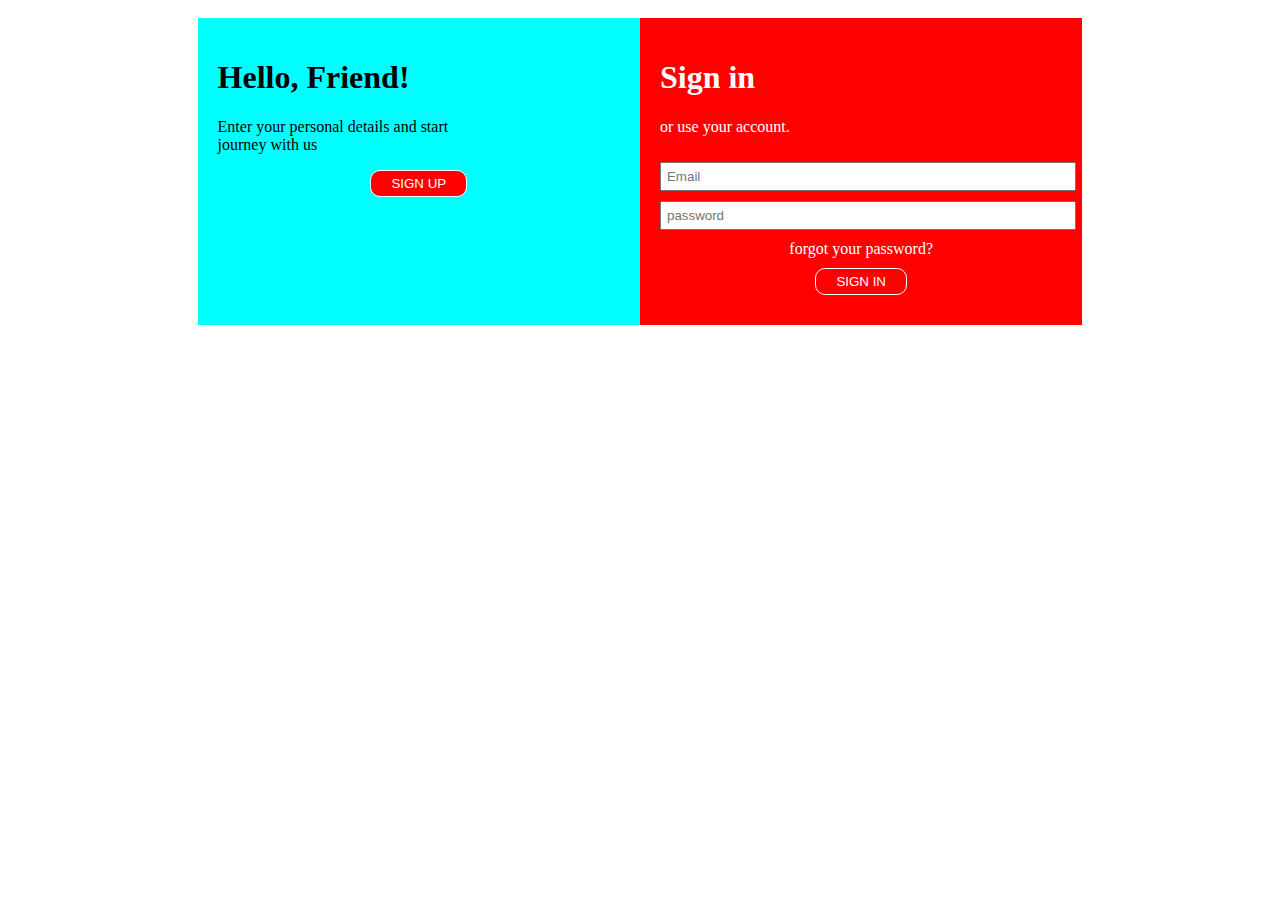
<file: hikmat/index.html>
<!DOCTYPE html>
<html lang="en">

<head>
    <meta charset="UTF-8">
    <meta name="viewport" content="width=device-width, initial-scale=1.0">
    <title>Document</title>
    <link rel="stylesheet" href="style.css">
  
</head>

<body>
    <div id="continer">
    <div id="d1">
    <h1>Sign in</h1>
    <div>
        <a href=""></a>
        <a href=""></a>
        <a href=""></a>
    </div>
    <p>or use your account.</p>
    <input type="email" placeholder="Email">
    <input type="password" placeholder="password">
    <a href="#"> forgot your password?</a>
     <a href="page 1.html"><button>SIGN IN</button></a>
</div>
<div id="d2">
    <h1>Hello, Friend!</h1>
    <p>Enter your personal details and start <br>journey with us </p>
    
    <a href="page 2.html"><button>SIGN UP</button></a>
</div>
</div>

</body>

</html>
</file>
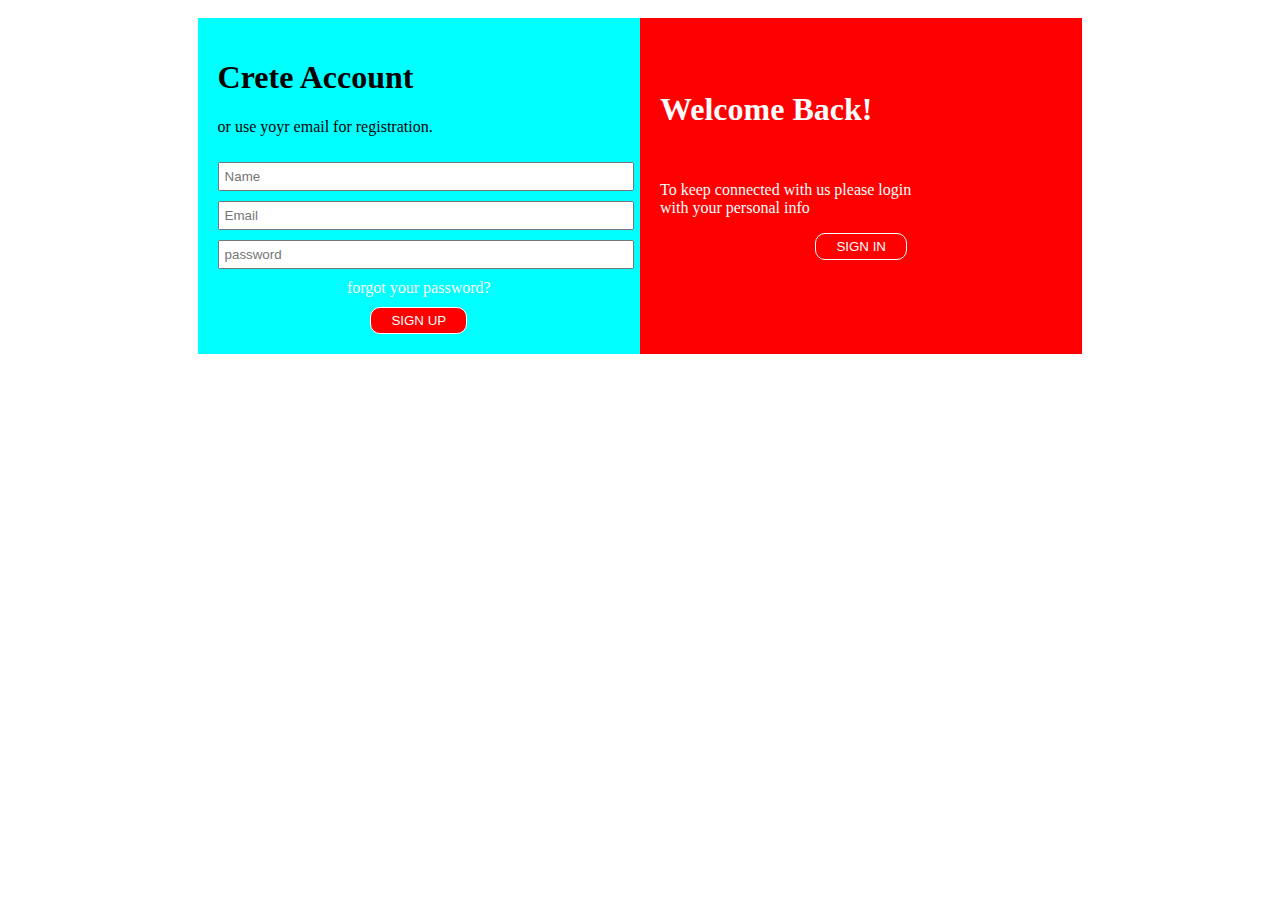
<file: hikmat/page 2.html>
<!DOCTYPE html>
<html lang="en">

<head>
    <meta charset="UTF-8">
    <meta name="viewport" content="width=device-width, initial-scale=1.0">
    <title>Document</title>
    <style>
        #continer{
            width: 70%;
            margin-left: auto;
            margin-right: auto;
            display: grid;
            grid-template-columns: 1fr 1fr;
        }
        input{
            width: 100%;
            padding: 5px;
            margin-top: 10px;
        }
        a{
            text-align: center;
            text-decoration: none;
            color: white;
            display: block;
            margin: 10px ;
        }
        #d1{
            color: white;
            margin: 10px 0px 0px 0px ;
            background-color: red;
            padding: 20px;
            box-sizing: border-box;
            order: calc(2);
        }
        #d2{
            background-color: aqua;
            padding: 20px;
            box-sizing: border-box;
            margin: 10px 0px 0px 0px ;
            order: calc(1);
          
        }
        button{
            border-radius: 10px;
            border: 1px solid white;
            background-color: red;
            color: white;
            padding: 5px 20px;
            display: block;
            margin: 0px auto 0px auto;

        }
       #hi{
            line-height: 100px;
        }
        button:hover{
            outline: 3px solid rgb(42, 227, 147);

             outline-offset: 2px;
             color:rgb(42, 227, 147);
        }

    </style>
</head>

<body>

    <div id="continer">

        <div id="d1">
            <h1 id="hi">Welcome Back!</h1>
            <p>To keep connected with us please login <br> with your personal info</p>
            
            <a href="page 1.html"><button>SIGN IN</button></a>
        </div>
    <div  id="d2">
    <h1>Crete Account</h1>
    <div>
        <a href=""></a>
        <a href=""></a>
        <a href=""></a>
    </div>
    <p>or use yoyr email for registration.</p>
    <input type="text" placeholder="Name">
    <input type="email" placeholder="Email">
    <input type="password" placeholder="password">
    <a href="#"> forgot your password?</a>
     <a href="page 2.html"></a><button>SIGN UP</button></a>
</div>

</div>

</body>

</html>
</file>
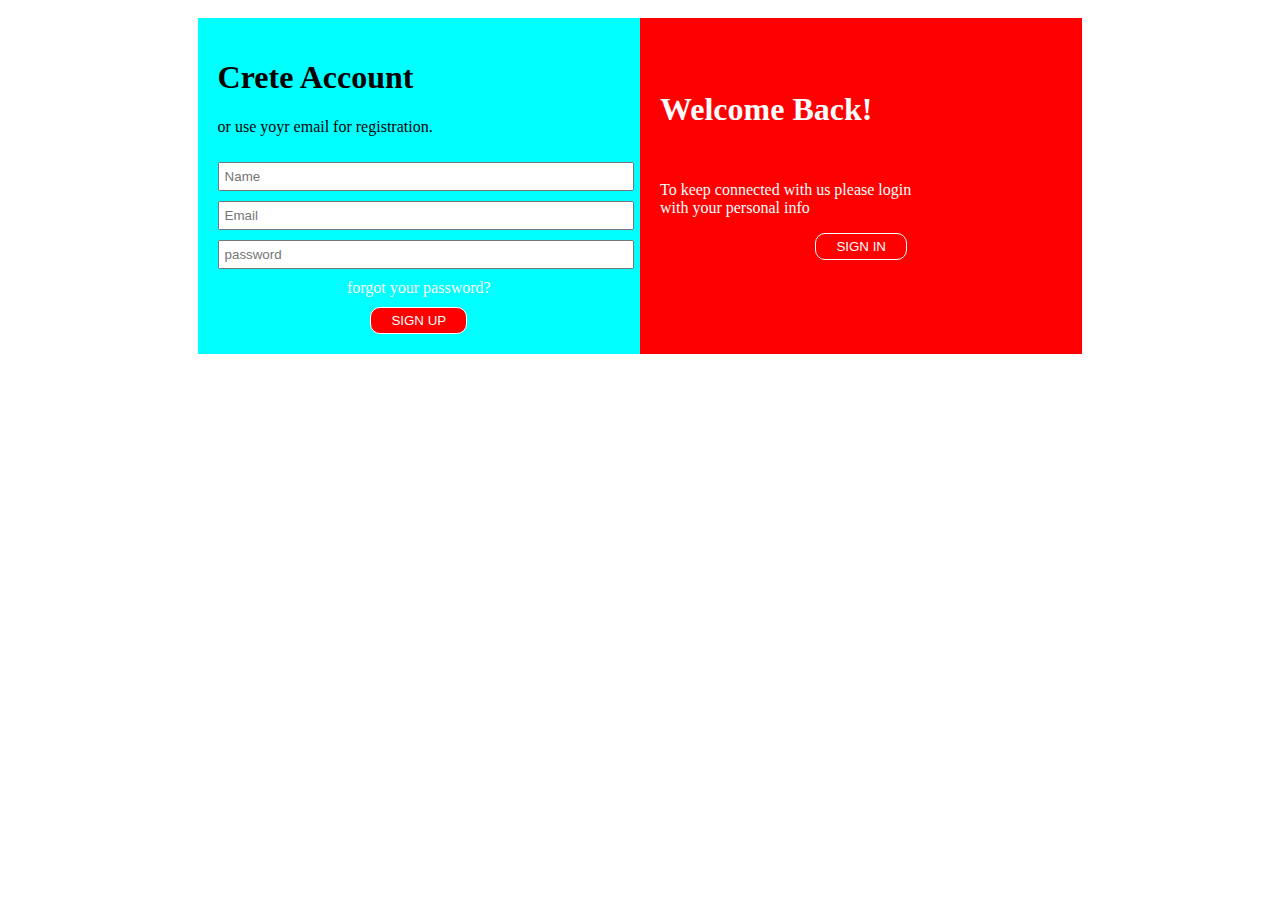
<file: hikmat/hikmat/page 2.html>
<!DOCTYPE html>
<html lang="en">

<head>
    <meta charset="UTF-8">
    <meta name="viewport" content="width=device-width, initial-scale=1.0">
    <title>Document</title>
    <style>
        #continer{
            width: 70%;
            margin-left: auto;
            margin-right: auto;
            display: grid;
            grid-template-columns: 1fr;
        }
        input{
            width: 100%;
            padding: 5px;
            margin-top: 10px;
        }
        a{
            text-align: center;
            text-decoration: none;
            color: white;
            display: block;
            margin: 10px ;
        }
        #d1{
            color: white;
            margin: 10px 0px 0px 0px ;
            background-color: red;
            padding: 20px;
            box-sizing: border-box;
            order: calc(2);
        }
        #d2{
            background-color: aqua;
            padding: 20px;
            box-sizing: border-box;
            margin: 10px 0px 0px 0px ;
            order: calc(1);
          
        }
        button{
            border-radius: 10px;
            border: 1px solid white;
            background-color: red;
            color: white;
            padding: 5px 20px;
            display: block;
            margin: 0px auto 0px auto;

        }
       #hi{
            line-height: 100px;
        }
        button:hover{
            outline: 3px solid rgb(42, 227, 147);

             outline-offset: 2px;
             color:rgb(42, 227, 147);
        }
        @media screen and (min-width: 480px) {
            #continer{
            width: 70%;
            margin-left: auto;
            margin-right: auto;
            display: grid;
            grid-template-columns: 1fr 1fr;
        }
        input{
            width: 100%;
            padding: 5px;
            margin-top: 10px;
        }
        a{
            text-align: center;
            text-decoration: none;
            color: white;
            display: block;
            margin: 10px ;
        }
        #d1{
            color: white;
            margin: 10px 0px 0px 0px ;
            background-color: red;
            padding: 20px;
            box-sizing: border-box;
            order: calc(2);
        }
        #d2{
            background-color: aqua;
            padding: 20px;
            box-sizing: border-box;
            margin: 10px 0px 0px 0px ;
            order: calc(1);
          
        }
        button{
            border-radius: 10px;
            border: 1px solid white;
            background-color: red;
            color: white;
            padding: 5px 20px;
            display: block;
            margin: 0px auto 0px auto;

        }
       #hi{
            line-height: 100px;
        }
        button:hover{
            outline: 3px solid rgb(42, 227, 147);

             outline-offset: 2px;
             color:rgb(42, 227, 147);
        }

        }

    </style>
</head>

<body>

    <div id="continer">

        <div id="d1">
            <h1 id="hi">Welcome Back!</h1>
            <p>To keep connected with us please login <br> with your personal info</p>
            
            <a href="page 1.html"><button>SIGN IN</button></a>
        </div>
    <div  id="d2">
    <h1>Crete Account</h1>
    <div>
        <a href=""></a>
        <a href=""></a>
        <a href=""></a>
    </div>
    <p>or use yoyr email for registration.</p>
    <input type="text" placeholder="Name">
    <input type="email" placeholder="Email">
    <input type="password" placeholder="password">
    <a href="#"> forgot your password?</a>
     <a href="page 2.html"></a><button>SIGN UP</button></a>
</div>

</div>

</body>

</html>
</file>
<file: hikmat/style.css>
#continer{
    width: 70%;
    margin-left: auto;
    margin-right: auto;
    display: grid;
    grid-template-columns: 1fr 1fr;
}
input{
    width: 100%;
    padding: 5px;
    margin-top: 10px;
}
a{
    text-align: center;
    text-decoration: none;
    color: white;
    display: block;
    margin: 10px ;
}
#d1{
    color: white;
    margin: 10px 0px 0px 0px ;
    background-color: red;
    padding: 20px;
    box-sizing: border-box;
    order: calc(2);
}
#d2{
    background-color: aqua;
    padding: 20px;
    box-sizing: border-box;
    margin: 10px 0px 0px 0px ;
    order: calc(1);
  
}
button{
    border-radius: 10px;
    border: 1px solid white;
    background-color: red;
    color: white;
    padding: 5px 20px;
    display: block;
    margin: 0px auto 0px auto;

}
#hi{
    line-height: 100px;
}
button:hover{
        outline: 3px solid rgb(42, 227, 147);

         outline-offset: 2px;
         color:rgb(42, 227, 147);
    }
</file>
